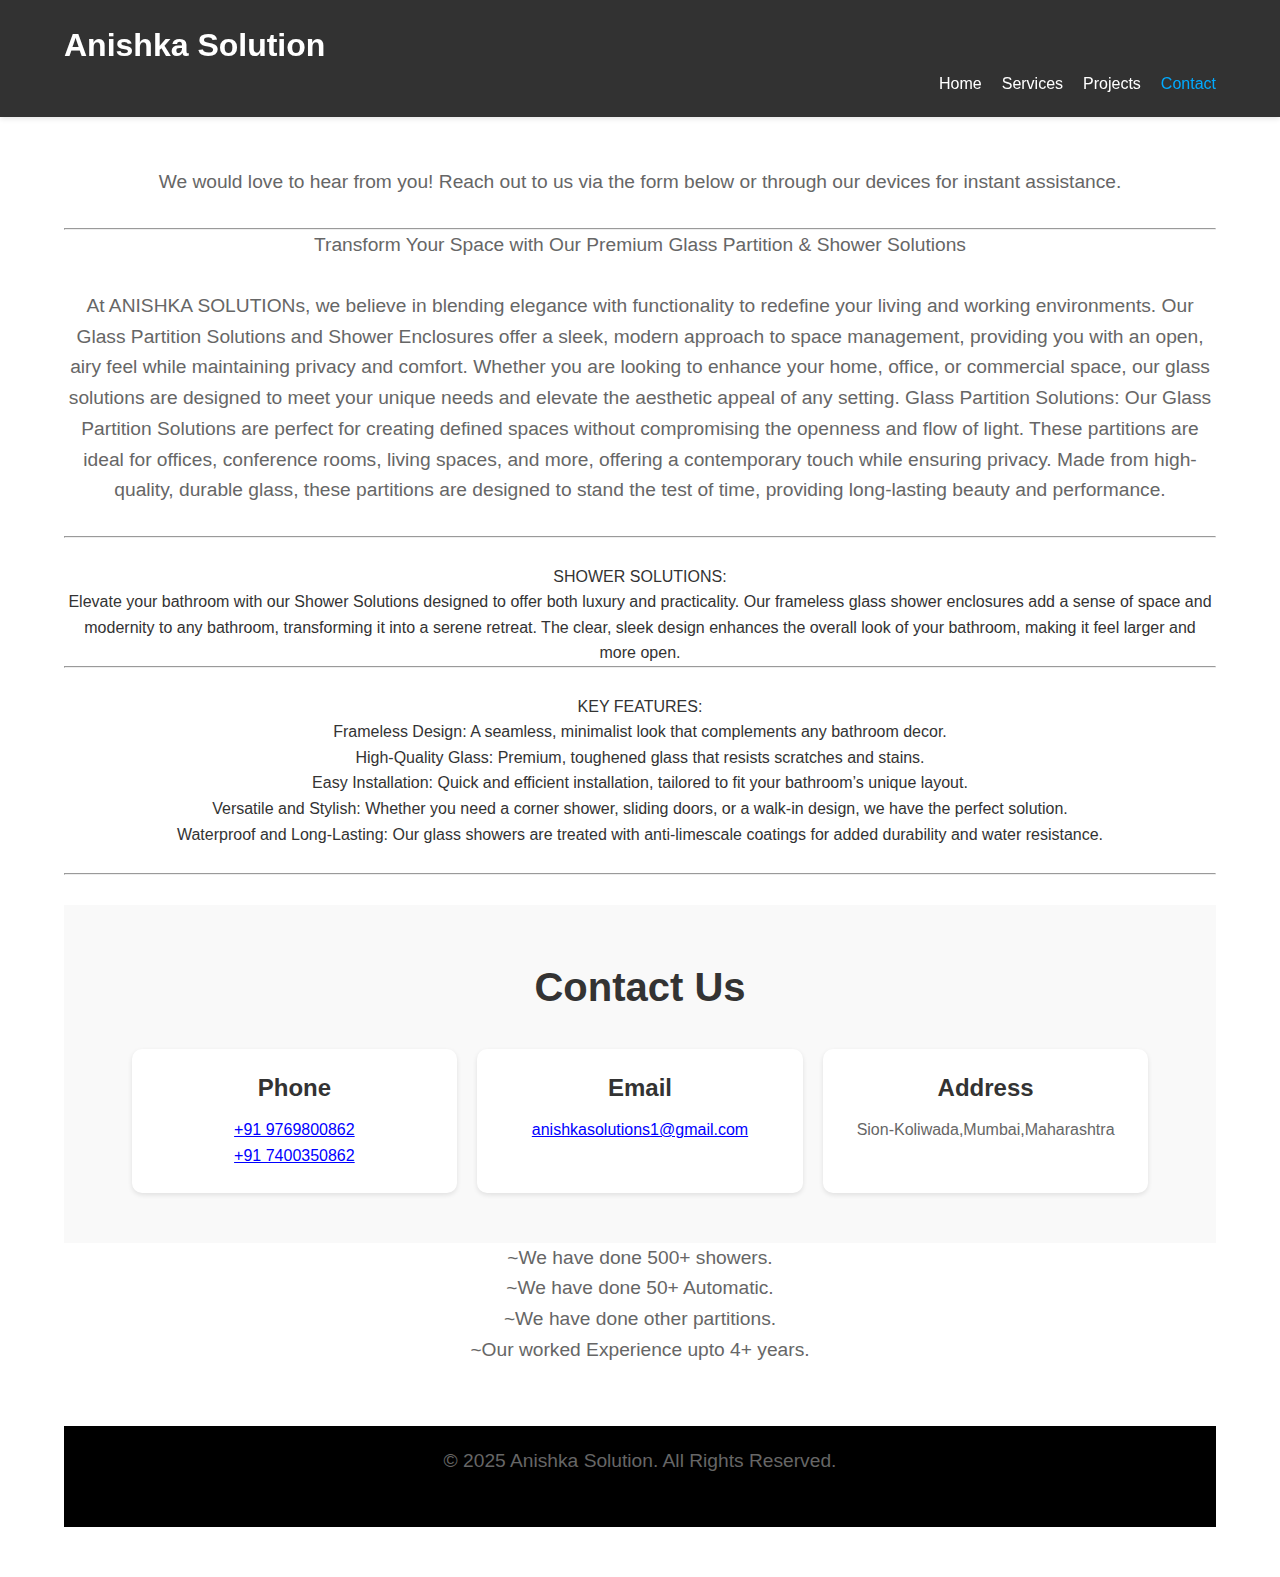
<file: contact.html>
<!DOCTYPE html>
<html lang="en">
<head>
    <meta charset="UTF-8">
    <meta name="viewport" content="width=device-width, initial-scale=1.0">
    <title>Contact Us - Anishka Solution</title>
    <link rel="stylesheet" href="contact.css">
</head>
<body>
    <header class="header">
        <div class="container">
            <h1>Anishka Solution</h1>
            <nav>
                <ul class="nav-links">
                    <li><a href="index.html">Home</a></li>
                    <li><a href="index.html">Services</a></li>
                    <li><a href="index.html">Projects</a></li>
                    <li><a href="contact.html" class="active">Contact</a></li>
                </ul>
            </nav>
        </div>
    </header>

    <section class="contact">
        <div class="container">
            <p>We would love to hear from you! Reach out to us via the form below or through our devices for instant assistance.</p><hr>
            <p>Transform Your Space with Our Premium Glass Partition & Shower Solutions<br><br>
At ANISHKA SOLUTIONs, we believe in blending elegance with functionality to redefine your living and working environments. Our Glass Partition Solutions and Shower Enclosures offer a sleek, modern approach to space management, providing you with an open, airy feel while maintaining privacy and comfort. Whether you are looking to enhance your home, office, or commercial space, our glass solutions are designed to meet your unique needs and elevate the aesthetic appeal of any setting.

Glass Partition Solutions:

Our Glass Partition Solutions are perfect for creating defined spaces without compromising the openness and flow of light. These partitions are ideal for offices, conference rooms, living spaces, and more, offering a contemporary touch while ensuring privacy. Made from high-quality, durable glass, these partitions are designed to stand the test of time, providing long-lasting beauty and performance.<br>

<hr><br>
SHOWER SOLUTIONS:<br>
Elevate your bathroom with our Shower Solutions designed to offer both luxury and practicality. Our frameless glass shower enclosures add a sense of space and modernity to any bathroom, transforming it into a serene retreat. The clear, sleek design enhances the overall look of your bathroom, making it feel larger and more open.<hr>
<br>
KEY FEATURES:<br>

Frameless Design: A seamless, minimalist look that complements any bathroom decor.<br>

High-Quality Glass: Premium, toughened glass that resists scratches and stains.<br>

Easy Installation: Quick and efficient installation, tailored to fit your bathroom’s unique layout.<br>

Versatile and Stylish: Whether you need a corner shower, sliding doors, or a walk-in design, we have the perfect solution.<br>

Waterproof and Long-Lasting: Our glass showers are treated with anti-limescale coatings for added durability and water resistance.<br><br><hr>
</p>

    
<section class="devices">
        <div class="container">
            <h2>Contact Us</h2>
            <div class="device-list">
                <div class="device-item">
                    <h3>Phone</h3>
                    <a href="https://wa.me/9769800862" target="_blank">+91 9769800862</a><br>
                    <a href="https://wa.me/7400350862" target="_blank">+91 7400350862</a>
                </div>
                <div class="device-item">
                    <h3>Email</h3>
                    <a href="mailto:anishkasolutions1@gmail.com?subject=Inquiry&body=Hello,%20I%20would%20like%20to%20know%20more%20about%20your%20services." target="_blank">anishkasolutions1@gmail.com</a>
                    
                </div>
                <div class="device-item">
                    <h3>Address</h3>
                    <p>Sion-Koliwada,Mumbai,Maharashtra</p>
                </div>
            </div>
        </div>
    </section>
    <p class="exp">~We have done 500+ showers.<br>~We have done 50+ Automatic.<br>~We have done other partitions.<br>~Our worked Experience upto 4+ years.<br><br>
<footer class="footer">
        <p>&copy; 2025 Anishka Solution. All Rights Reserved.</p>
    </footer>
</body>
</html>
</file>
<file: contact.css>
/* Reset and Global Styles */
/* Container */
.flex-container {
  display: flex;
  flex-wrap: wrap; /* Allow items to wrap if needed */
  justify-content: space-between; /* Distribute items with space between them */
  align-items: center; /* Align items vertically at the center */
  gap: 16px; /* Add space between items */
}

/* Flex Items */
.flex-item {
  flex: 1 1 200px; /* Grow and shrink, with a base size of 200px */
  padding: 16px;
  background-color: #f4f4f4;
  text-align: center;
  border: 1px solid #ccc;
}

/* Responsiveness for devices */
@media (max-width: 768px) {
  .flex-container {
    justify-content: center; /* Center items on smaller screens */
  }
  .flex-item {
    flex: 1 1 100%; /* Take full width on small screens */
  }
}
* {
    margin: 0;
    padding: 0;
    box-sizing: border-box;
}

body {
    font-family: 'Arial', sans-serif;
    line-height: 1.6;
    color: #333;
    background: #f9f9f9;
}

.container {
    width: 90%;
    max-width: 1200px;
    margin: 0 auto;
}

/* Header */
.header {
    background: rgba(0, 0, 0, 0.8);
    color: #fff;
    padding: 20px 0;
    position: sticky;
    top: 0;
    z-index: 1000;
    box-shadow: 0 2px 5px rgba(0, 0, 0, 0.1);
}

.header h1 {
    font-size: 2rem;
}

.nav-links {
    list-style: none;
    display: flex;
    justify-content: flex-end;
}

.nav-links li {
    margin-left: 20px;
}

.nav-links a {
    text-decoration: none;
    color: #fff;
    transition: color 0.3s;
}

.nav-links a.active, .nav-links a:hover {
    color: #00aaff;
}

/* Contact Section */
.contact {
    padding: 50px 0;
    background: #fff;
    text-align: center;
}

.contact h2 {
    font-size: 2.5rem;
    margin-bottom: 30px;
}

.contact p {
    margin-bottom: 30px;
    font-size: 1.2rem;
    color: #666;
}


/* Devices Section */
.devices {
    padding: 50px 0;
    background: #f9f9f9;
    text-align: center;
}

.devices h2 {
    font-size: 2.5rem;
    margin-bottom: 30px;
}

.device-list {
    display: flex;
    flex-wrap: wrap;
    justify-content: center;
    gap: 20px;
}

.device-item {
    flex: 1 1 calc(33.333% - 20px);
    max-width: calc(33.333% - 20px);
    background: #fff;
    border-radius: 10px;
    box-shadow: 0 2px 5px rgba(0, 0, 0, 0.1);
    padding: 20px;
    text-align: center;
    transition: transform 0.3s;
}

.device-item:hover {
    transform: scale(1.09);
    background-color:lightcyan;

}

.device-item img {
    width: 100%;
    height: auto;
    border-radius: 10px;
    margin-bottom: 15px;
}

.device-item h3 {
    font-size: 1.5rem;
    margin-bottom: 10px;
}

.device-item p {
    font-size: 1rem;
    color: #666;
}
.device-item a{
    color: blue;
    font-size: 1rem;
}
.exp{
    text-align: center;

}
.exp:hover{
    text-align: center;
    color: red;
    font-size: 18px;
    transform: scale(1.07);
}

/* Footer */
.footer {
    padding: 20px 0;
    background: #000;
    color: #fff;
    text-align: center;
    font-size: 0.9rem;
}
</file>
